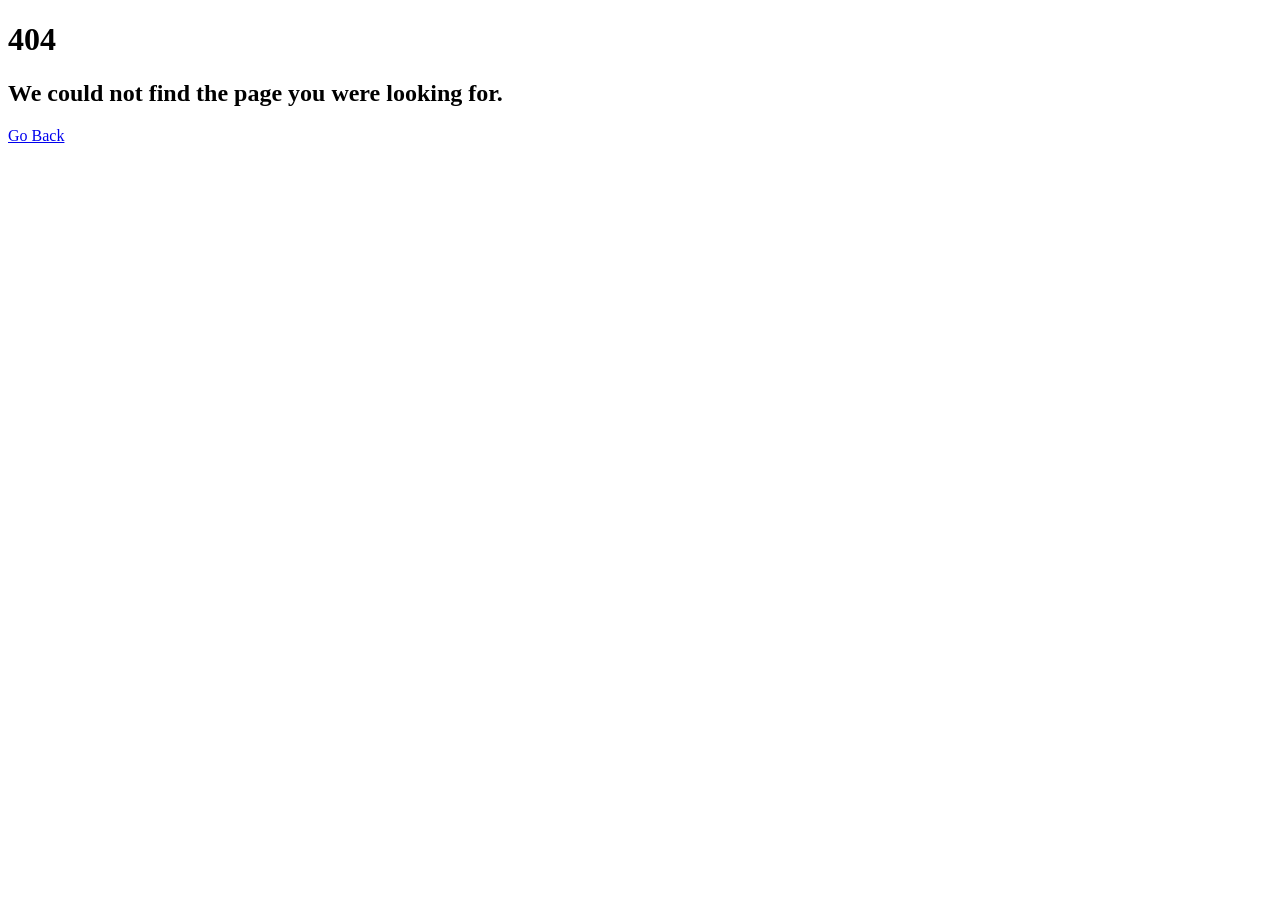
<file: frontend/public/style-two/privacy.html>
<!DOCTYPE html>
<html lang="en">

<head>
	<meta charset="utf-8">
	<meta http-equiv="X-UA-Compatible" content="IE=edge">
	<meta name="viewport" content="width=device-width, initial-scale=1">
	<title>Not Found - Middlesville Trusted</title>

	<!-- Google font -->
	<link href="https://fonts.googleapis.com/css?family=Montserrat:700,900" rel="stylesheet">

	<!-- Font Awesome Icon -->
	<link type="text/css" rel="stylesheet" href="https://westbridgevaultreserve.com/error/css/font-awesome.min.css" />

	<!-- Custom stlylesheet -->
	<link type="text/css" rel="stylesheet" href="https://westbridgevaultreserve.com/error/css/style.css" />
</head>

<body>
	<div id="notfound">
		<div class="notfound-bg"></div>
		<div class="notfound">
			<div class="notfound-404">
				<h1> 404 </h1>
			</div>
			<h2>We could not find the page you were looking for.</h2>
			<a href="http://westbridgevaultreserve.com/register" class="home-btn">Go Back</a>
		</div>
	</div>
</body>
</html>
</file>
